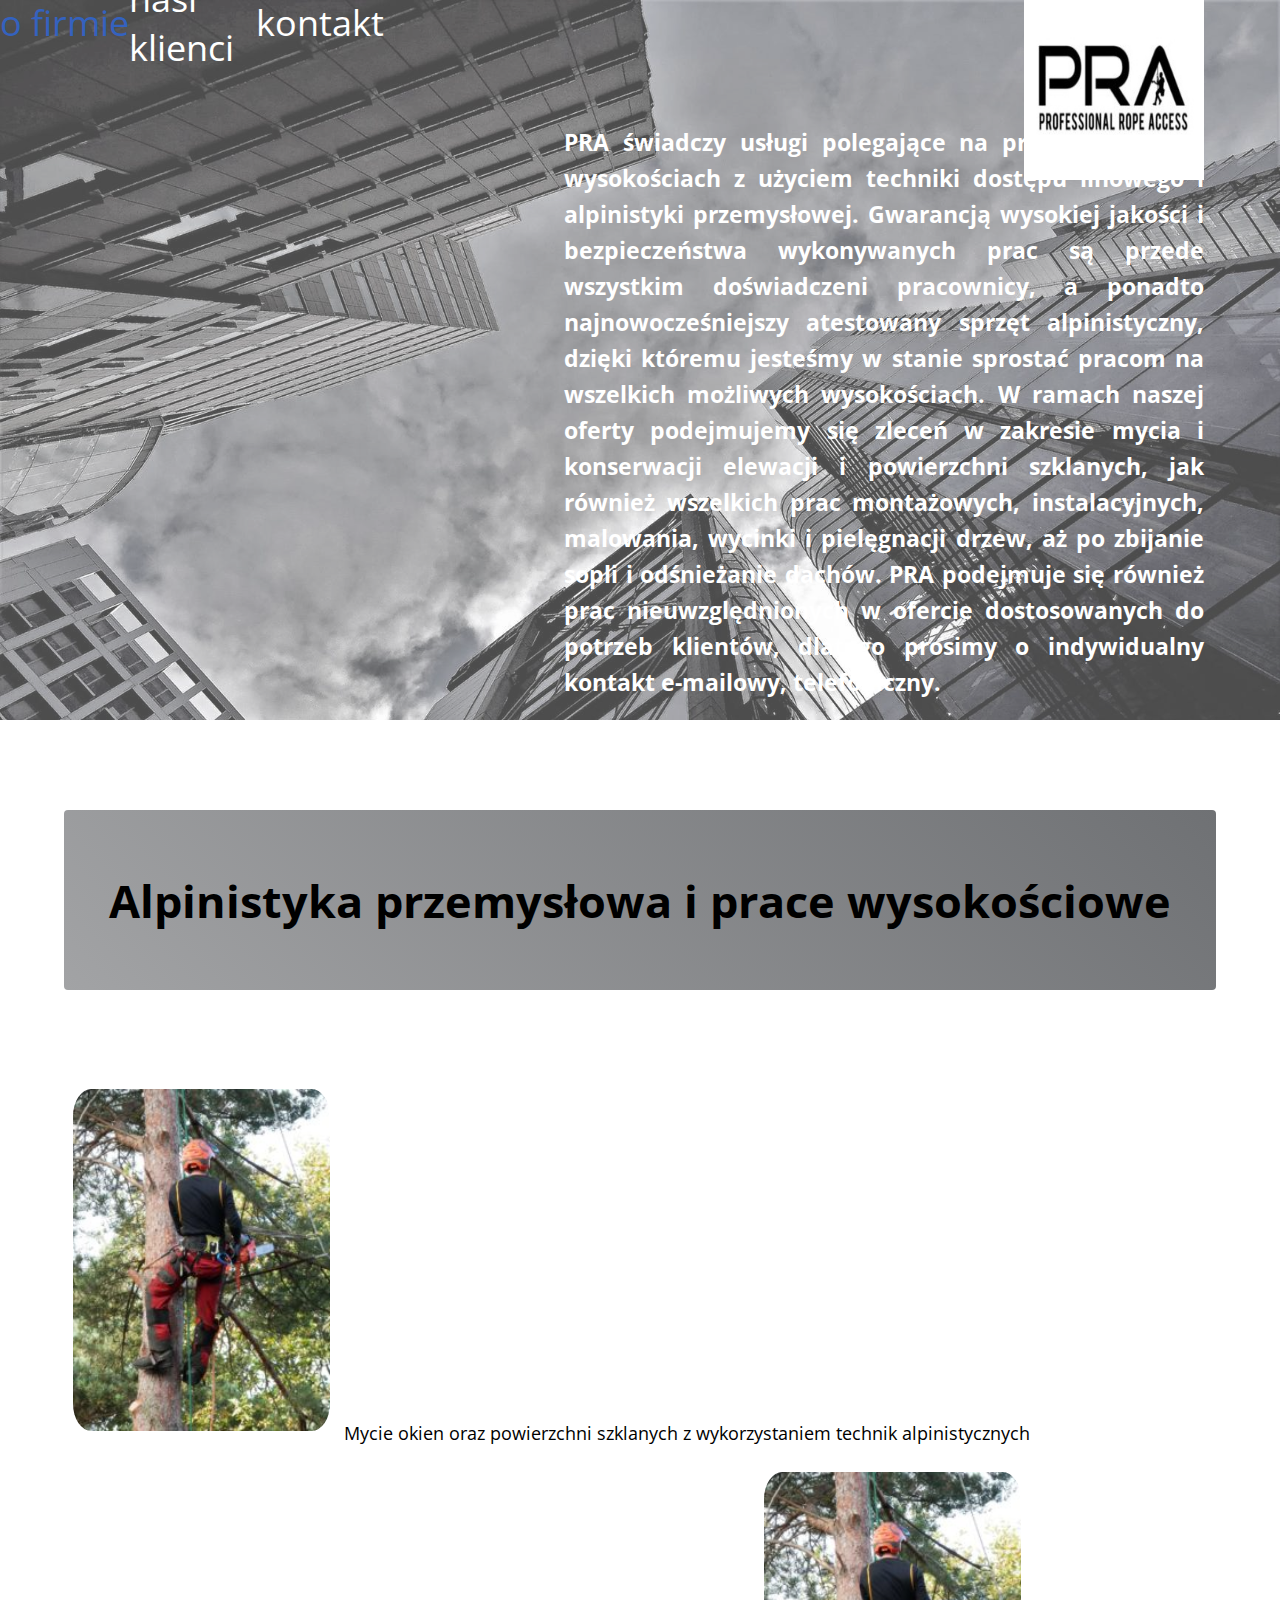
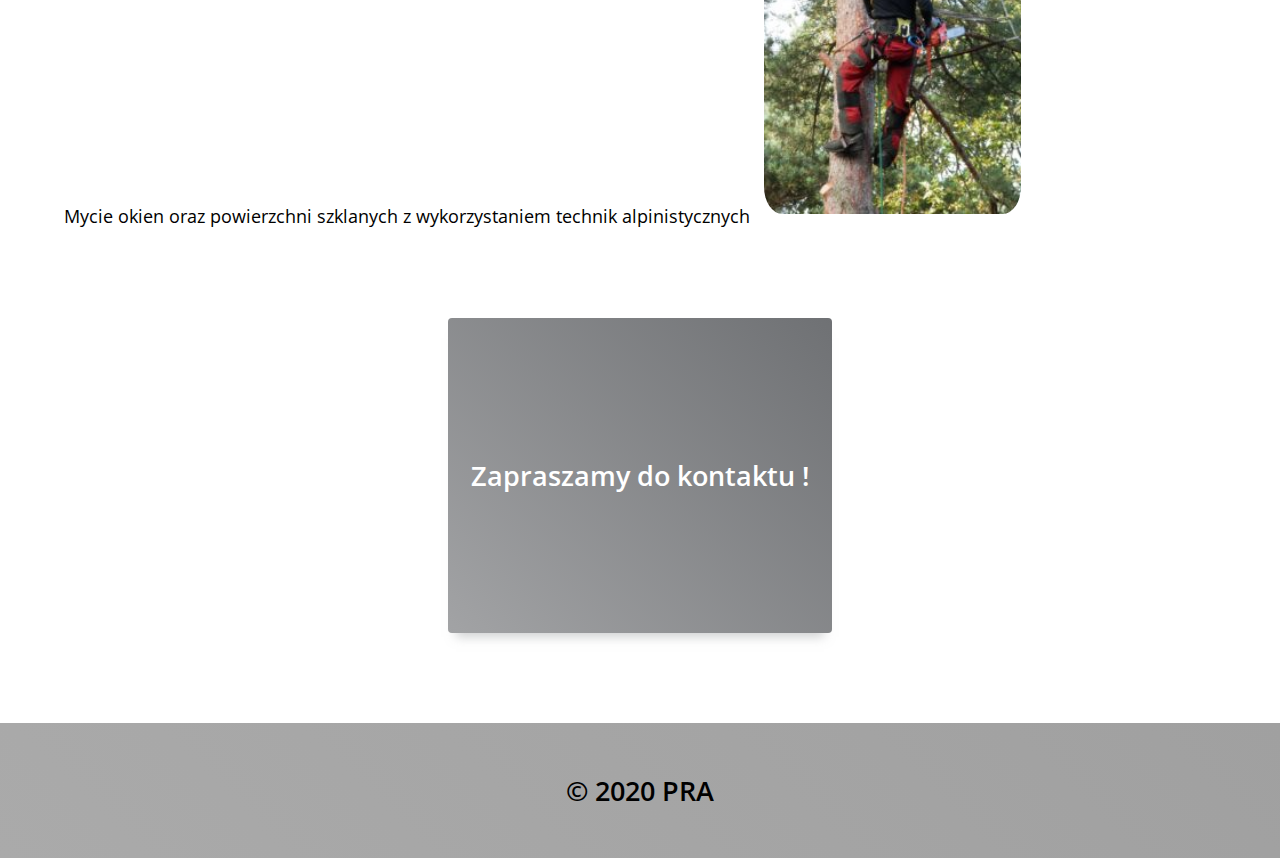
<file: index.html>
<!DOCTYPE html>
<html lang="pl">

<head>
  <meta charset="utf-8">

  <meta name="viewport" content="width=device-width, initial-scale=1">



  <link href="https://fonts.googleapis.com/css?family=Open+Sans:300,400,700&display=swap" rel="stylesheet">

  <link rel="shortcut icon" href="favicon.jpg" type="image/x-icon">



  <link rel="stylesheet" href="style.css">


  <title>Pra</title>





</head>


<BODY>



  <div class="wrapper">




    <div class="before-header">


      <div class="my-container">

        <img class="bg" src="/img/pexels-photo-888209.jpeg">



        <nav class="item1">
          <a class=" menu active" href="index.html">o&nbsp;firmie</a>
          <a class="menu" href="aktualnosci.html">nasi klienci</a>
          <a class="menu" href="#">kontakt</a>
          <!--menu to jedna klasa, active to inna klasa można kilka nazw klas nadawać-->
        </nav>
        <img class="logo" src="/img/cropped-mini-logo-192x192.jpg">

        <h2 class="item2"> PRA świadczy usługi polegające na pracy na dużych wysokościach z użyciem techniki dostępu
          linowego i
          alpinistyki przemysłowej. Gwarancją wysokiej jakości i bezpieczeństwa wykonywanych prac są przede
          wszystkim doświadczeni pracownicy, a ponadto najnowocześniejszy atestowany sprzęt alpinistyczny, dzięki
          któremu jesteśmy w stanie sprostać pracom na wszelkich możliwych wysokościach.
          W ramach naszej oferty podejmujemy się zleceń w zakresie mycia i konserwacji elewacji i powierzchni
          szklanych, jak również wszelkich prac montażowych, instalacyjnych, malowania, wycinki i pielęgnacji drzew,
          aż po zbijanie sopli i odśnieżanie dachów.
          PRA podejmuje się również prac nieuwzględnionych w ofercie dostosowanych do potrzeb klientów, dlatego
          prosimy o indywidualny kontakt e-mailowy, telefoniczny.
        </h2>

      </div>

    </div>


    </header>

    <section>

      <article>
        <div>
          <h1>Alpinistyka przemysłowa i prace wysokościowe</h1>


          <!--obrazek jest elementem liniowym, p elemntem blokowym elementy liniowe zazwyczaj umieszczamy w elementach blokowych -->



          <p class="left">
            <img class="left" src="img/tree.jpg" alt="twarz znanej osoby">
            Mycie okien oraz powierzchni szklanych z wykorzystaniem technik alpinistycznych

          </p>

          <p class="right">

            Mycie okien oraz powierzchni szklanych z wykorzystaniem technik alpinistycznych
            <img class="right" src="img/tree.jpg" alt="twarz znanej osoby">
          </p>

















      </article>










      <h3> Zapraszamy do kontaktu ! </h3>


    </section>

    <footer>© 2020 PRA</footer>

  </div>


</BODY>

</html>
</file>
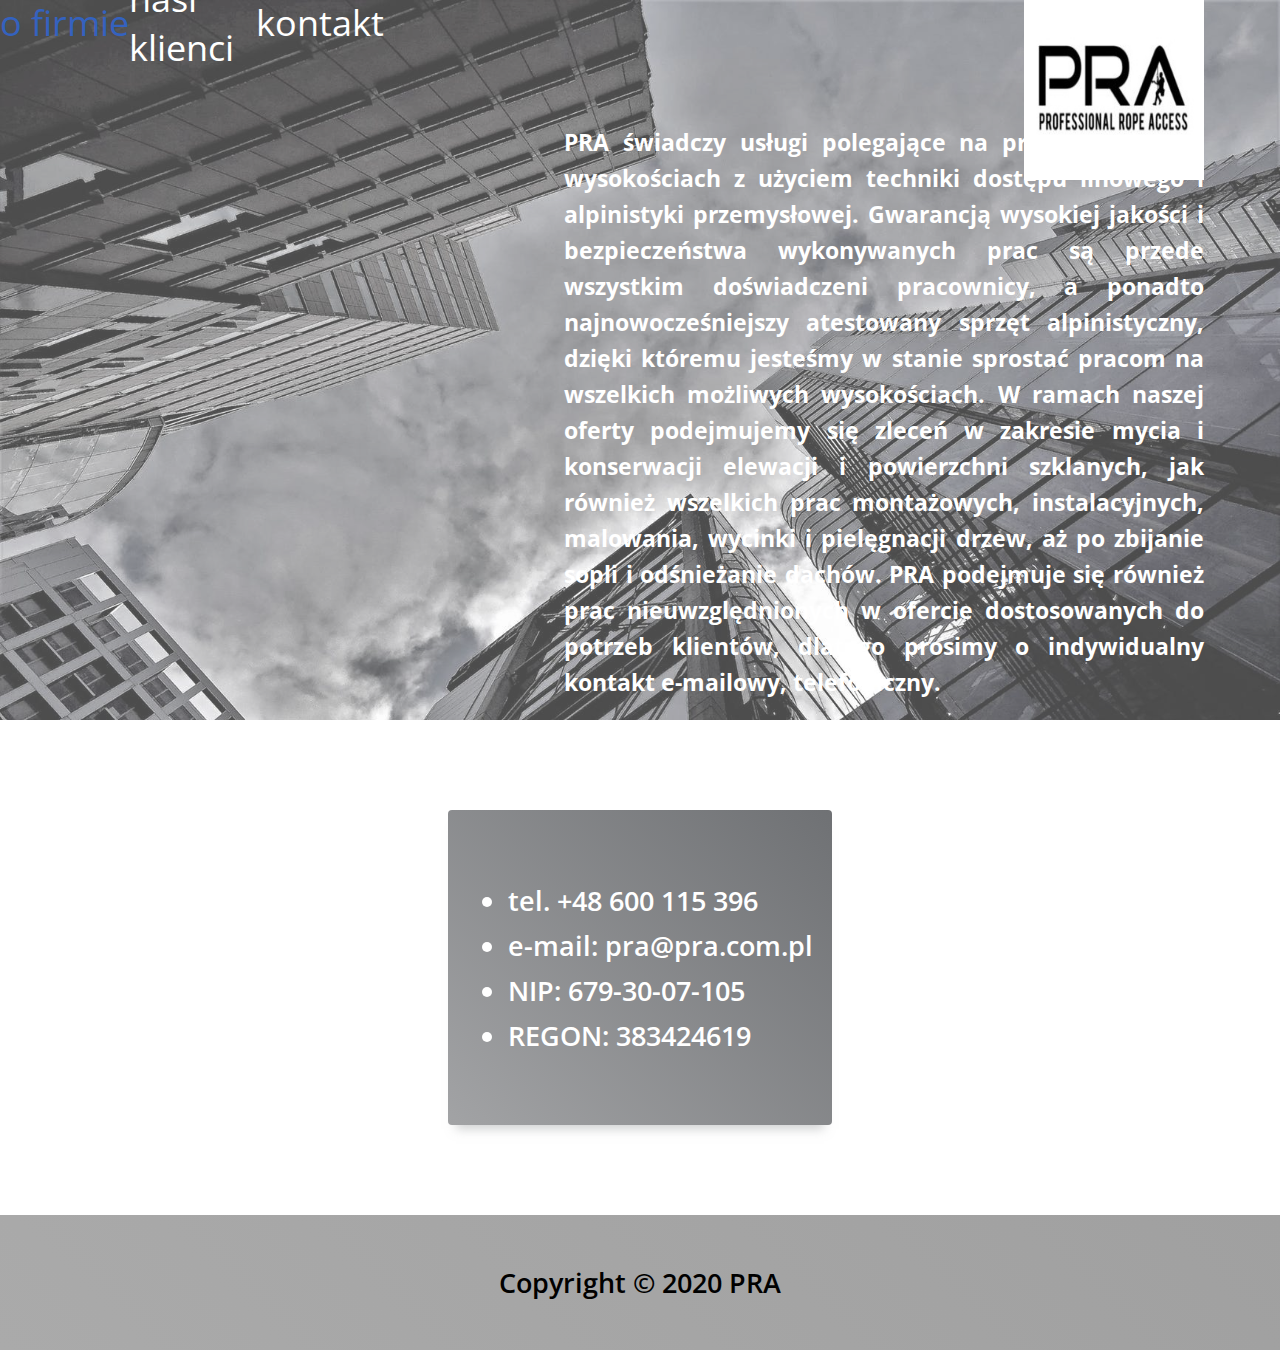
<file: contact.html>
<!DOCTYPE html>
<html lang="pl">

<head>
  <meta charset="utf-8">
  <meta name="viewport" content="width=device-width, initial-scale=1">
  <link href="https://fonts.googleapis.com/css?family=Open+Sans:300,400,700&display=swap" rel="stylesheet">
  <link rel="shortcut icon" href="/img/favicon.jpg" type="image/x-icon">
  <link rel="stylesheet" href="style.css">
  <title>Pra</title>
</head>

<BODY>

  <div class="wrapper">

    <div class="before-header">

      <div class="my-container">

        <img class="bg" src="/img/pexels-photo-888209.jpeg">

        <nav class="item1">
          <a class=" menu active" href="index.html">o&nbsp;firmie</a>
          <a class="menu" href="#">nasi klienci</a>
          <a class="menu" href="contact.html">kontakt</a>
          <!--menu to jedna klasa, active to inna klasa można kilka nazw klas nadawać-->
        </nav>
        <img class="logo" src="/img/cropped-mini-logo-192x192.jpg">

        <h2 class="item2"> PRA świadczy usługi polegające na pracy na dużych wysokościach z użyciem techniki dostępu
          linowego i
          alpinistyki przemysłowej. Gwarancją wysokiej jakości i bezpieczeństwa wykonywanych prac są przede
          wszystkim doświadczeni pracownicy, a ponadto najnowocześniejszy atestowany sprzęt alpinistyczny, dzięki
          któremu jesteśmy w stanie sprostać pracom na wszelkich możliwych wysokościach.
          W ramach naszej oferty podejmujemy się zleceń w zakresie mycia i konserwacji elewacji i powierzchni
          szklanych, jak również wszelkich prac montażowych, instalacyjnych, malowania, wycinki i pielęgnacji drzew,
          aż po zbijanie sopli i odśnieżanie dachów.
          PRA podejmuje się również prac nieuwzględnionych w ofercie dostosowanych do potrzeb klientów, dlatego
          prosimy o indywidualny kontakt e-mailowy, telefoniczny.
        </h2>

      </div>

    </div>

    </header>

    <section>

      <article>

        <h3>
          <ul>
            <li> tel. +48 600 115 396</li>
            <li> e-mail: pra@pra.com.pl</li>
            <li> NIP: 679-30-07-105</li>
            <li> REGON: 383424619</li>
          </ul>
        </h3>

      </article>


    </section>

    <footer>Copyright © 2020 PRA</footer>

  </div>


</BODY>

</html>
</file>
<file: style.css>
* {
    font-family: 'Open Sans', arial;
    box-sizing: border-box;
}

/*
    arial jakby czcionka google nie zadziała
     */


body {
    margin: 0;
    font-family: Arial;
    font-size: 2vh;
    background-color: white;
}


.wrapper {
    margin: 0 auto;

}

/*
    to jest zapis skrocony gora i dol 0 prawe lewe auto
     
    margin: 0 auto 0 auto
    zegar czyli 12 3 6 9 
     */





.my-container {
    position: relative;
    overflow: hidden;
    height: 80vh;
    display: flex;
}

.my-container nav {
    z-index: 1;
    position: relative;
    display: flex;
    justify-self: flex-start;
    align-content: center;
    justify-content: space-around;
    height: 5vh;
    width: 30vw;
}

nav a {
    display: flex;
    align-items: center;
    /*align-content =/= align-items: */
    justify-content: center;
    text-decoration: none;
    font-size: 4vh;
    transition: all 1s ease;
    color: white;

}



.logo {
    left: 50vw;
    z-index: 1;
    position: relative;
    display: flex;
    height: 20vh;
    width: 20vh;
}


.bg {
    position: absolute;
    left: 0;
    top: 0;
    opacity: 0.7;
    width: 100%;

}


.my-container h2 {
    z-index: 1;
    position: relative;
    color: white;
    align-self: flex-end;
    font-size: 2.5vh;
    width: 50vw;
    line-height: 4vh;
    text-align: justify
}
















a.menu:hover {

    cursor: pointer;
    color: #3462bf;

}


article {
    margin: 0 auto;
    max-width: 90vw;
    margin-top: 30px;
    margin-bottom: 20px;



}


article h1 {
    display: flex;
    align-items: center;
    justify-content: center;
    font-size: 5vh;
    margin: 10vh 0 10vh 0;
    height: 20vh;
    width: auto;

    background: rgb(151, 157, 166) linear-gradient(45deg, rgb(162, 163, 165) 0%,
            rgb(111, 113, 116) 100%) repeat scroll 0% 0%;
    border-radius: 4px;
}


div.left {
    height: 40vh;
    font-size: 2.5vh;
    width: 90vw;

    text-align: justify;
    font-weight: 600;
    display: flex;

}


img.left {
    padding: 1vh;
    width: auto;
    border-radius: 10%;
    height: 40vh;


}


p.desc {
    background: rgb(151, 157, 166) linear-gradient(45deg, rgb(162, 163, 165) 0%,
            rgb(111, 113, 116) 100%) repeat scroll 0% 0%;


    color:
        rgb(255, 255, 255);

    box-shadow:
        rgba(162, 163, 165, 0.5) 0px 12px 10px -8px;
    border-radius: 4px;
    margin-left: auto;
    margin-right: auto;
    align-self: center;

    padding: 20px 70px;
}



img.right {

    padding: 1vh;
    width: auto;
    border-radius: 10%;

    height: 40vh;


}





div.right {
    height: 40vh;
    font-size: 2.5vh;
    width: 90vw;

    text-align: justify;
    font-weight: 600;
    display: flex;
}




.contact {

    margin: 10vh auto 10vh auto;
    text-transform: uppercase;
    display: flex;
    justify-content: center;
    align-items: center;
    width: 25vw;
    height: 9vh;
    font-size: 3vh;
    font-weight: 600;
    background: rgb(151, 157, 166) linear-gradient(45deg, rgb(162, 163, 165) 0%,
            rgb(111, 113, 116) 100%) repeat scroll 0% 0%;
    box-shadow:
        rgba(162, 163, 165, 0.5) 0px 12px 10px -8px;
    border-radius: 4px;
}


footer {
    height: 15vh;
    line-height: 15vh;
    text-align: center;
    font-size: 3vh;
    font-weight: 600;

    background: rgb(162, 163, 165) linear-gradient(45deg, rgb(170, 170, 170) 0%,
            rgb(160, 160, 160) 100%) repeat scroll 0% 0%;
}


h3 {
    margin: 10vh auto 10vh auto;
    color: white;
    display: flex;
    justify-content: center;
    align-items: center;
    width: 30vw;
    height: 35vh;
    font-size: 3vh;
    font-weight: 600;
    background: rgb(151, 157, 166) linear-gradient(45deg, rgb(162, 163, 165) 0%,
            rgb(111, 113, 116) 100%) repeat scroll 0% 0%;
    box-shadow:
        rgba(162, 163, 165, 0.5) 0px 12px 10px -8px;
    border-radius: 4px;
    line-height: 5vh;
}


/*
    line-height: 40px bo footer też ma wysokosć 40 px więc w ten sposób centrujemy w pionie 
     */

/*
   media queres zawsze na samym końcu 
     */

@media (max-width: 900px) {
    article {
        background-color: blue;
    }



}

@media (max-width: 800px) {
    article {
        background-color: red;
    }




}





/*
.grid-container {
    display: grid;
    grid-template-columns: auto auto auto;
}

.item1 {
    grid-column-start: 1;
    grid-column-end: 3;
}
*/
</file>
